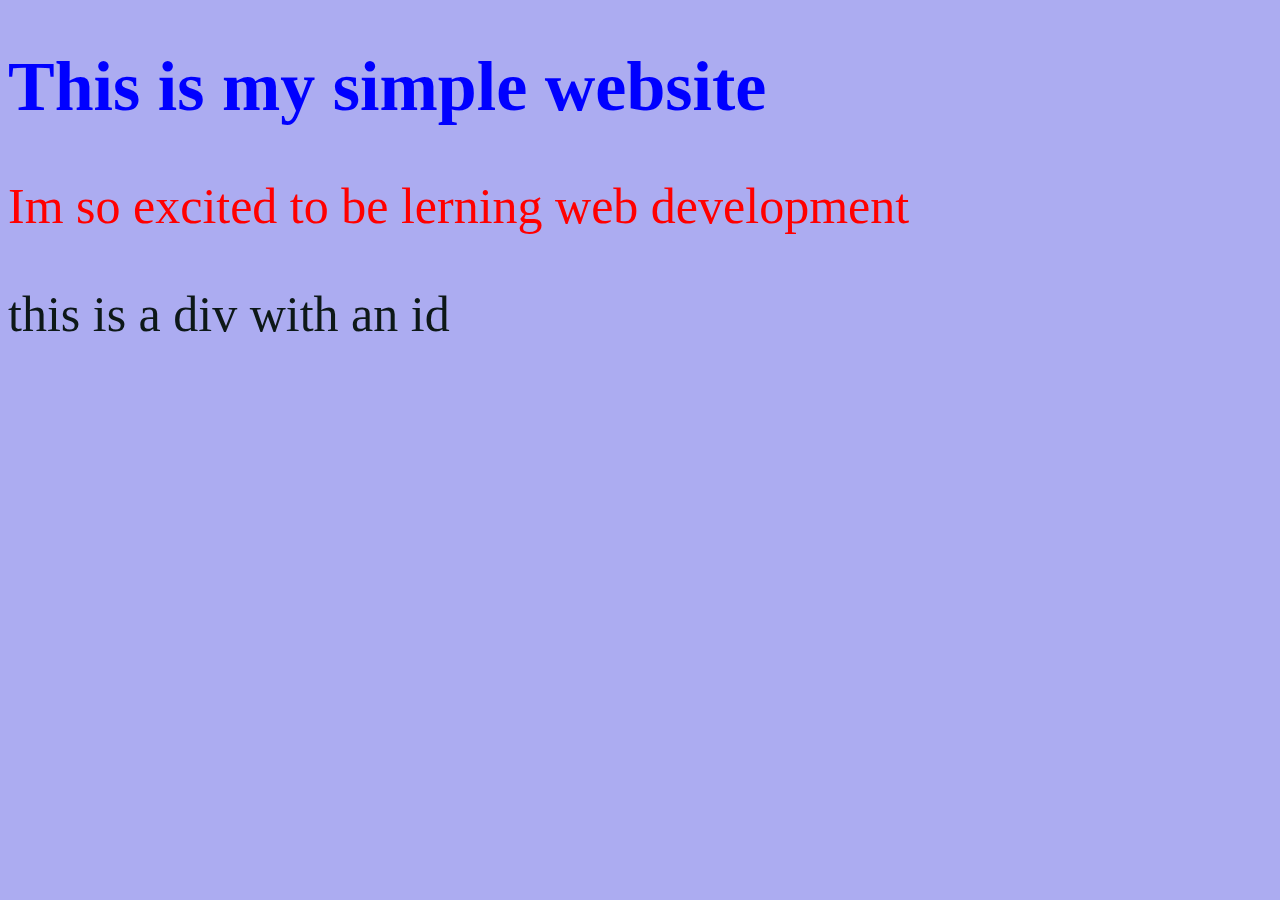
<file: selectors.html>
<!DOCTYPE html>
<html lang="en">
<head>
    <title>my simple website</title>
    <style>
        h1{
            color: blue;
            font-size: 70px;
        }
        .my-class{
            color: red;
            font-size: 50px;
        }
        #my-id{
            color: rgb(13, 24, 24);
            font-size: 50px;
        }
        body{
            background-color: rgb(172, 172, 241);
        }
    </style>
</head>
<body>
    <h1>This is my simple website</h1>
    <p class="my-class">Im so excited to be lerning web development</p>
    <d id="my-id">this is a div with an id</d>
    
</body>
</html>
</file>
